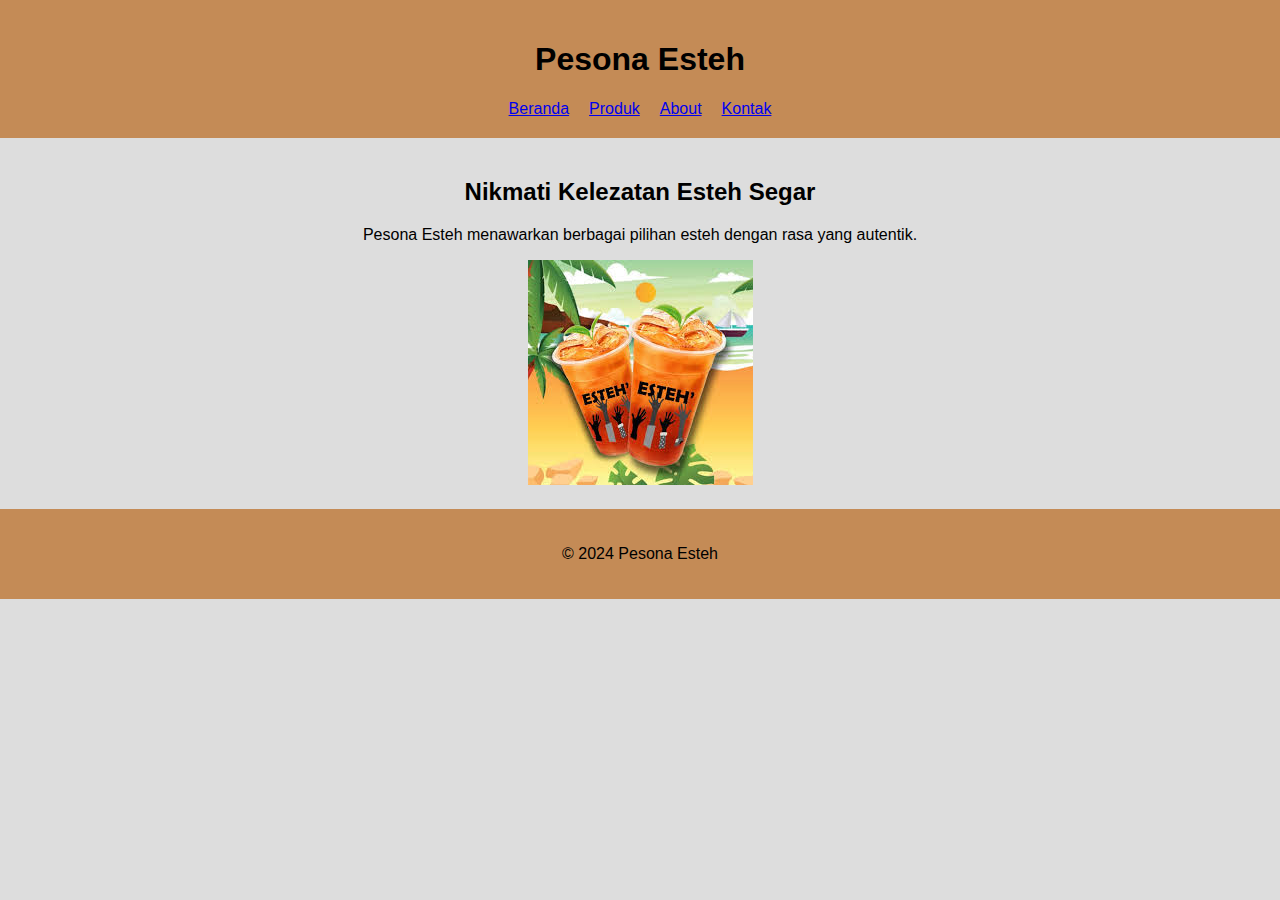
<file: index.html>
<!DOCTYPE html>
<html>
<head>
    <script type="text/javascript">
    (function(c,l,a,r,i,t,y){
        c[a]=c[a]||function(){(c[a].q=c[a].q||[]).push(arguments)};
        t=l.createElement(r);t.async=1;t.src="https://www.clarity.ms/tag/"+i;
        y=l.getElementsByTagName(r)[0];y.parentNode.insertBefore(t,y);
    })(window, document, "clarity", "script", "owfbb6x1xa");
</script>
    <title>Pesona Esteh</title>
    <link rel="stylesheet" href="style.css">
</head>
<body>
    <header>
        <h1>Pesona Esteh</h1>
        <nav>
            <ul>
                <li><a href="#">Beranda</a></li>
                <li><a href="produk.html">Produk</a></li>
                <li><a href="about.html">About</a></li>
                <li><a href="kontak.html">Kontak</a></li>
            </ul>
        </nav>
    </header>

    <main>
        <h2>Nikmati Kelezatan Esteh Segar</h2>
        <p>Pesona Esteh menawarkan berbagai pilihan esteh dengan rasa yang autentik.</p>
        <img src="img/esteh1.jfif" alt="Gambar Esteh">
    </main>

    <footer>
        <p>&copy; 2024 Pesona Esteh</p>
    </footer>
</body>
</html>
</file>
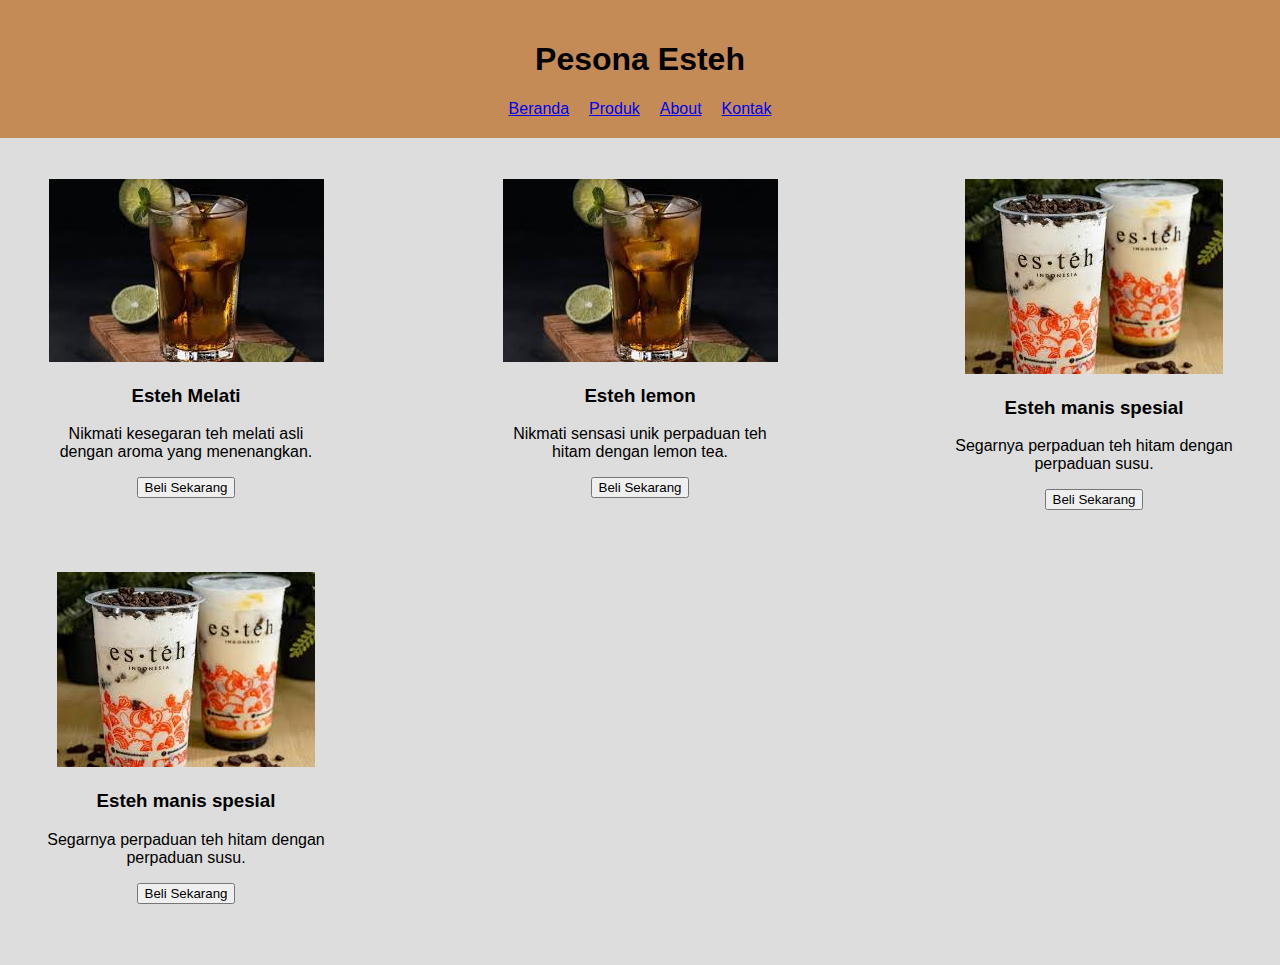
<file: produk.html>
<!DOCTYPE html>
<html>
<head>
    <title>Produk Pesona Esteh</title>
    <link rel="stylesheet" href="style.css">
</head>
<body>
    <header>
        <h1>Pesona Esteh</h1>
        <nav>
            <ul>
                <li><a href="index.html">Beranda</a></li>
                <li><a href="produk.html">Produk</a></li>
                <li><a href="about.html">About</a></li>
                <li><a href="kontak.html">Kontak</a></li>
            </ul>
        </nav>
    </header>
    <nav>
        </nav>
    <section class="product-list">
        <div class="product-card">
            <img src="img/esteh3.jfif" alt="Esteh Melati">
            <h3>Esteh Melati</h3>
            <p>Nikmati kesegaran teh melati asli dengan aroma yang menenangkan.</p>
            <button>Beli Sekarang</button>
        </div>
        <div class="product-card">
            <img src="img/esteh3.jfif" alt="Esteh Tarik">
            <h3>Esteh lemon</h3>
            <p>Nikmati sensasi unik perpaduan teh hitam dengan lemon tea.</p>
            <button>Beli Sekarang</button>
        </div>
        <div class="product-card">
            <img src="img/esteh4.jfif" alt="Esteh Jeruk Nipis">
            <h3>Esteh manis spesial</h3>
            <p>Segarnya perpaduan teh hitam dengan perpaduan susu.</p>
            <button>Beli Sekarang</button>
        </div>
        <div class="product-card">
            <img src="img/esteh4.jfif" alt="Esteh Jeruk Nipis">
            <h3>Esteh manis spesial</h3>
            <p>Segarnya perpaduan teh hitam dengan perpaduan susu.</p>
            <button>Beli Sekarang</button>
        </div>
    </section>
</body>
</html>
</file>
<file: style.css>
/* style.css */

body {
  font-family: Arial, sans-serif;
  margin: 0;
  padding: 0;
  background-color: #ddd;
}

header {
  background-color: #c48b56;
  padding: 20px;
  text-align: center;
}

nav ul {
  list-style: none;
  margin: 0;
  padding: 0;
  display: flex;
  justify-content: center;
  align-items: center;
}

nav li {
  margin: 0 10px;
}

main {
  padding: 20px;
  text-align: center;
}

.product-list {
  display: flex;
  flex-wrap: wrap;
  justify-content: space-between;
  padding: 20px;
}

.product-card {
  width: calc(25% - 20px);
  margin-bottom: 20px;
  border: 1px solid #ddd;
  padding: 20px;
  text-align: center;
}

img {
  max-width: 100%;
  height: auto;
}

footer {
  background-color: #c48b56;
  padding: 20px;
  text-align: center;
}

/* Media queries */
@media (max-width: 1200px) {
  /* Gaya untuk layar lebar */
  .product-card {
    width: calc(33.33% - 20px);
  }
}

@media (max-width: 768px) {
  /* Gaya untuk tablet */
  .product-card {
    width: calc(50% - 20px);
  }
  nav ul {
    flex-direction: column;
    align-items: center;
  }
  nav li {
    margin: 10px 0;
  }
}

@media (max-width: 480px) {
  /* Gaya untuk ponsel */
  .product-card {
    width: 100%;
  }
  h1 {
    font-size: 2rem;
  }
  p {
    font-size: 1rem;
  }
}


/* style.css */

/* ... CSS yang sudah ada sebelumnya ... */

.about-us {
  text-align: center;
  padding: 50px;
  
  
}

.our-team {
  display: flex;
  justify-content: space-around;
  /* Gaya untuk profil anggota tim */
}

.testimonials {
  /* Gaya untuk testimonial pelanggan */
}

/* Media query untuk layar kecil */
@media (max-width: 768px) {
  .our-team {
    flex-direction: column;
  }
  /* Gaya lain untuk menyesuaikan tampilan di layar kecil */
}
/* style.css */

/* ... CSS yang sudah ada sebelumnya ... */

.about-us img {
  max-width: 800px; /* Sesuaikan ukuran maksimum sesuai kebutuhan */
  height: auto;
}

/* Media query untuk layar kecil */
@media (max-width: 768px) {
  .about-us img {
    max-width: 100%; /* Gambar akan menyesuaikan ukuran layar sepenuhnya */
  }
}
/* style.css */

.contact {
  text-align: center;
  padding: 50px;
}

.contact form {
  max-width: 600px;
  margin: 0 auto;
  background-color: #f2f2f2;
  padding: 20px;
  border-radius: 10px;
}

.contact form label {
  display: block;
  margin-bottom: 5px;
}

.contact form input,
.contact form textarea {
  width: 100%;
  padding: 10px;
  margin-bottom: 15px;
  border: 1px solid #ccc;
  border-radius: 5px;
}

.contact form button {
  background-color: #4CAF50; /* Warna hijau */
  color: white;
  padding: 10px 20px;
  border: none;
  border-radius: 5px;
  cursor: pointer;
}

.contact form button:hover {
  background-color: #3e8e41;
}

.contact h3 {
  margin-top: 30px;
}

.contact p {
  margin-bottom: 10px;
}

/* Media query untuk layar kecil */
@media (max-width: 768px) {
  .contact form {
    max-width: 100%;
  }
}
</file>
